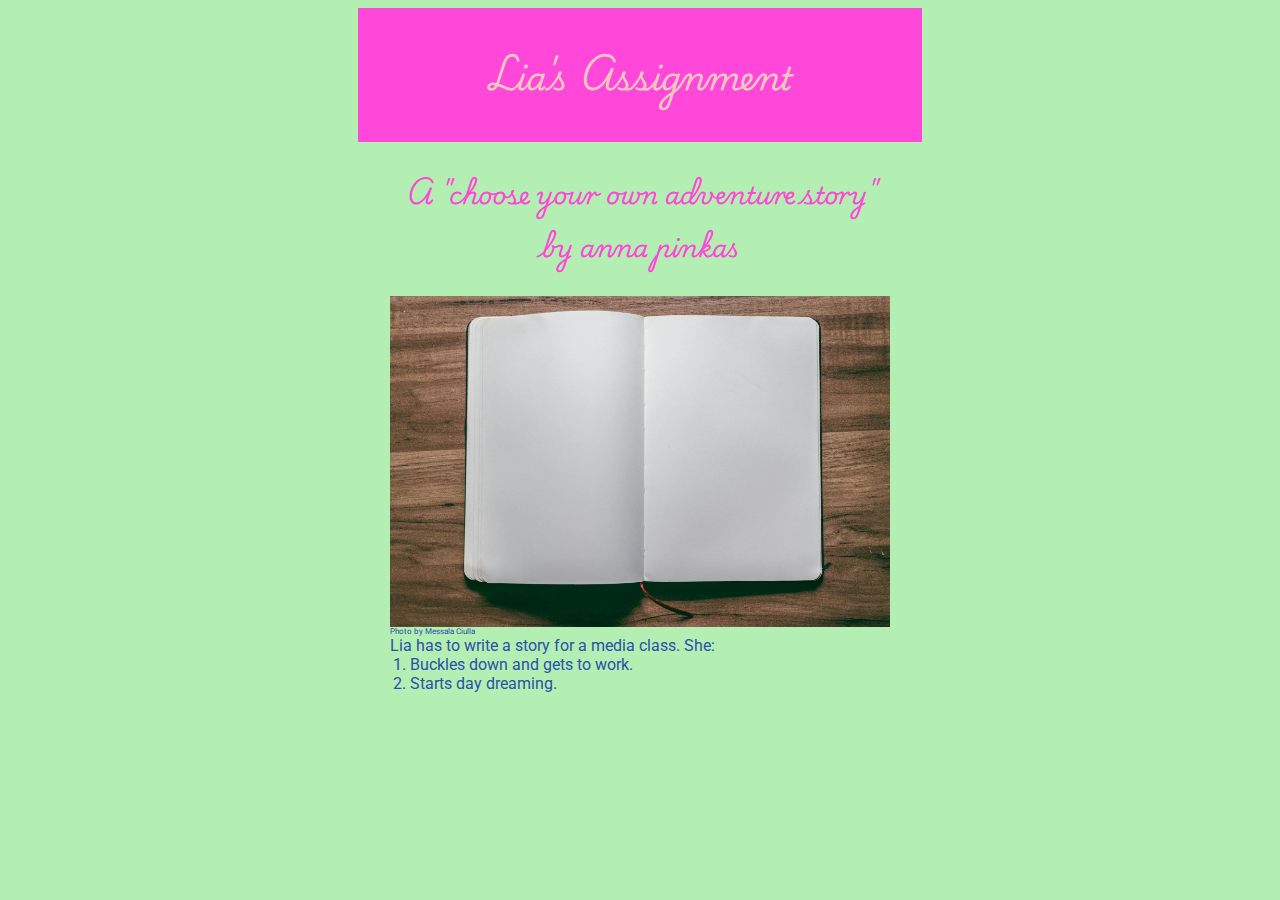
<file: index.html>
<!DOCTYPE html>
<html>
    <head>
        <title>Lia's assignment</title>
        <link href="styles.css" rel="stylesheet">
        <link rel="preconnect" href="https://fonts.googleapis.com">
        <link rel="preconnect" href="https://fonts.gstatic.com" crossorigin>
        <link href="https://fonts.googleapis.com/css2?family=Playwrite+CU:wght@100..400&family=Roboto:ital,wght@0,100;0,300;0,400;0,500;0,700;0,900;1,100;1,300;1,400;1,500;1,700;1,900&display=swap" rel="stylesheet">
    </head>
    <body>  
        <h1>Lia's Assignment</h1>  
        <h2>A "choose your own adventure story"<br> by anna pinkas</h2>
        <img src="images/blank.jpg" width=500 alt="notebook opened to a blank page"/>
        <p class="credits"><a href="https://www.pexels.com/photo/notebook-with-blank-pages-942872/">Photo</a> by Messala Ciulla</p>
        <p>Lia has to write a story for a media class. She:</p>
        <ol>
            <li><a href="done.html">Buckles down and gets to work.</a></li>
            <li><a href="dream.html">Starts day dreaming.</a></li>
        </ol>
    </body>
</html>
</file>
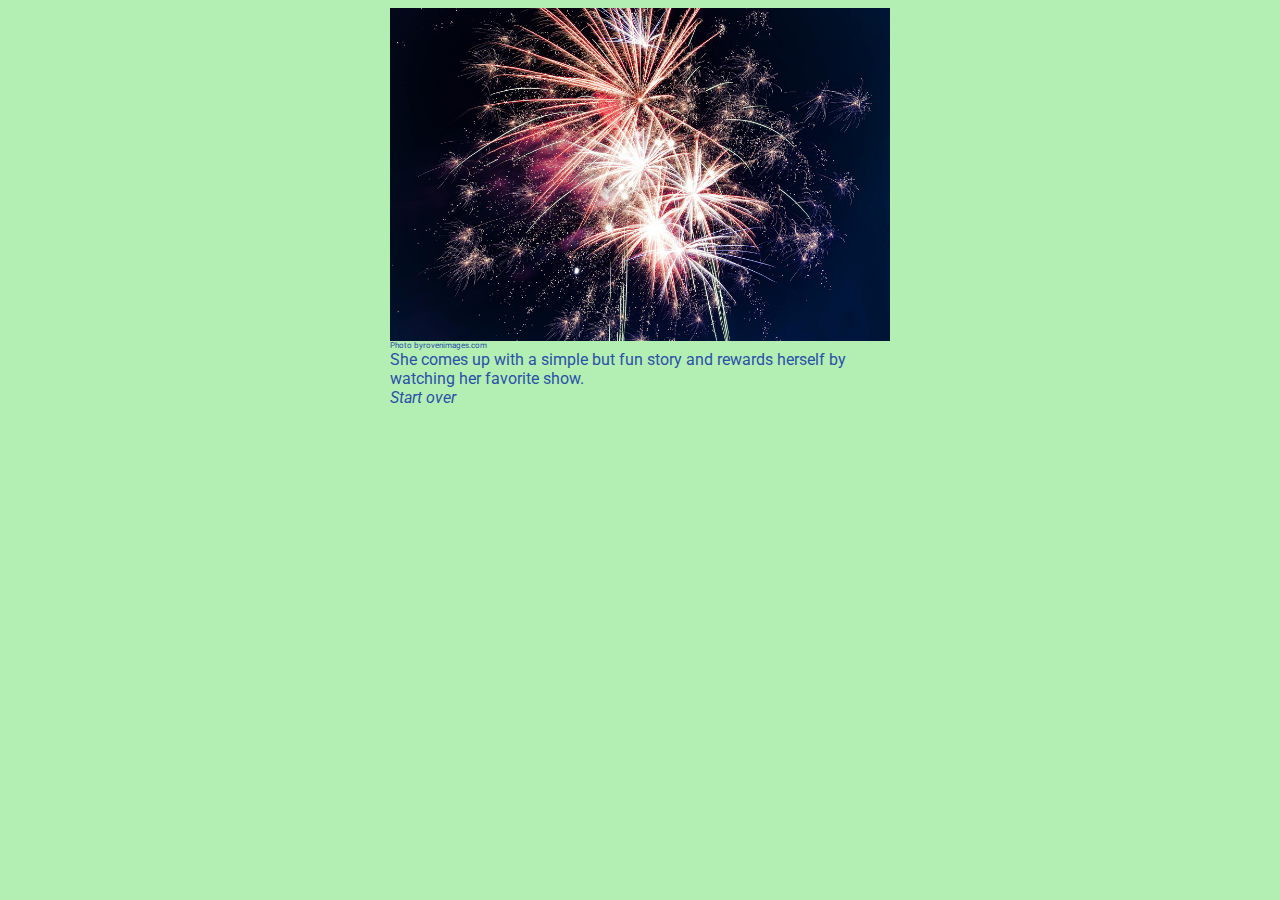
<file: done.html>
<!DOCTYPE html>
<html>
    <head>
        <title>Lia's assignment</title>
        <link href="styles.css" rel="stylesheet">
        <link rel="preconnect" href="https://fonts.googleapis.com">
        <link rel="preconnect" href="https://fonts.gstatic.com" crossorigin>
        <link href="https://fonts.googleapis.com/css2?family=Playwrite+CU:wght@100..400&family=Roboto:ital,wght@0,100;0,300;0,400;0,500;0,700;0,900;1,100;1,300;1,400;1,500;1,700;1,900&display=swap" rel="stylesheet">
    </head>
    <body>  
        <img src="images/fireworks.jpg" width="500" alt="fireworks"/>
        <p class="credits"><a href="https://www.pexels.com/photo/low-angle-photo-of-fireworks-949592/">Photo by</a>rovenimages.com</p>
        <p>She comes up with a simple but fun story and rewards herself by watching her favorite show. </p>
        <p class="start"><a href="index.html">Start over</a></p>
    </body>
</html>
</file>
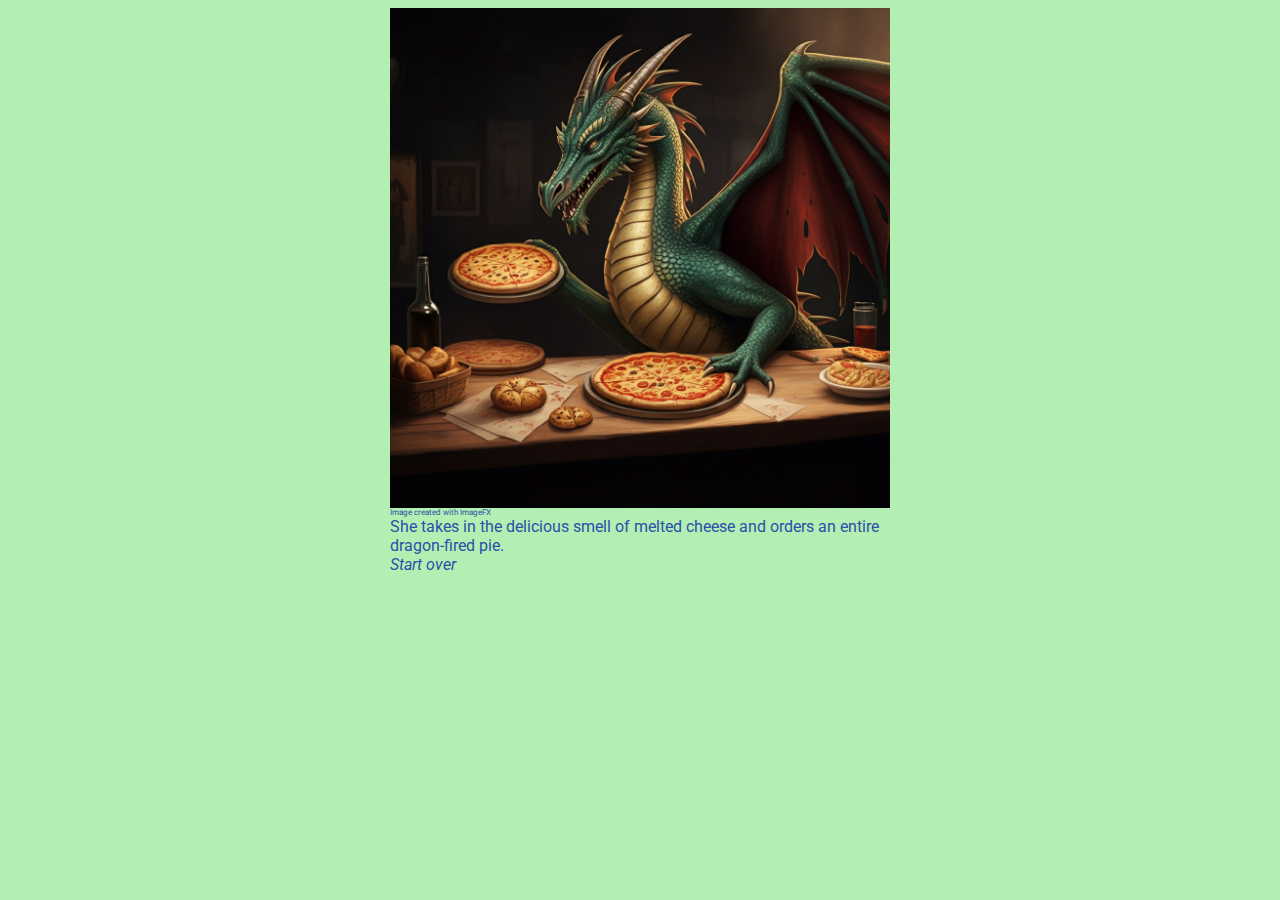
<file: dragon.html>
<!DOCTYPE html>
<html>
    <head>
        <title>Lia's Assignemnt</title>
        <link href="styles.css" rel="stylesheet">
        <link rel="preconnect" href="https://fonts.googleapis.com">
        <link rel="preconnect" href="https://fonts.gstatic.com" crossorigin>
        <link href="https://fonts.googleapis.com/css2?family=Playwrite+CU:wght@100..400&family=Roboto:ital,wght@0,100;0,300;0,400;0,500;0,700;0,900;1,100;1,300;1,400;1,500;1,700;1,900&display=swap" rel="stylesheet">
    </head>
    <body>
        <img src="images/dragon.jpg" width="500" alt="pizza owned by dragon"/>
        <p class="credits">Image created with <a href="https://aitestkitchen.withgoogle.com/tools/image-fx">ImageFX</a></p>
        <p>She takes in the delicious smell of melted cheese and orders an entire dragon-fired pie.</p>
        <p> </p>
        <p class="start"><a href="index.html">Start over</a></p>
    </body>
</html>
</file>
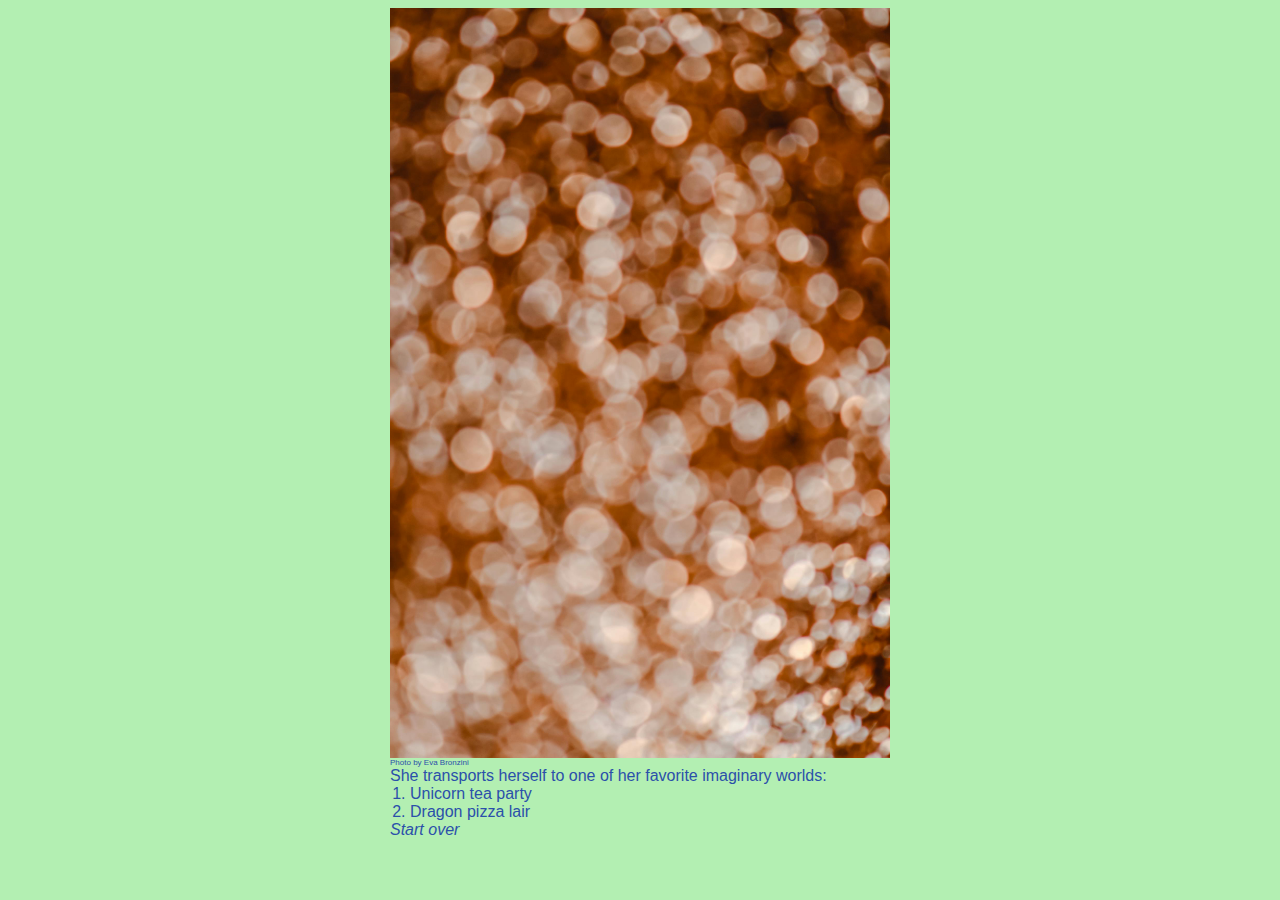
<file: dream.html>
<!DOCTYPE html>
<html>
    <head>
        <title>Lia's assignment</title>
        <link href="styles.css" rel="stylesheet">
    </head>
    <body>  
        <img src="images/dream.jpg" width="500" alt="abstract dreamy pattern/"/>
        <p class="credits"><a href="https://www.pexels.com/photo/bokeh-lights-in-close-up-shot-7629491/">Photo</a> by Eva Bronzini</p>
        <p>She transports herself to one of her favorite imaginary worlds:</p>
        <ol>
            <li><a href="unicorn.html">Unicorn tea party</a></li>
            <li><a href="dragon.html">Dragon pizza lair</a></li>
        </ol>
        <p class="start"><a href="index.html">Start over</a></p>
    </body>
</html>
</file>
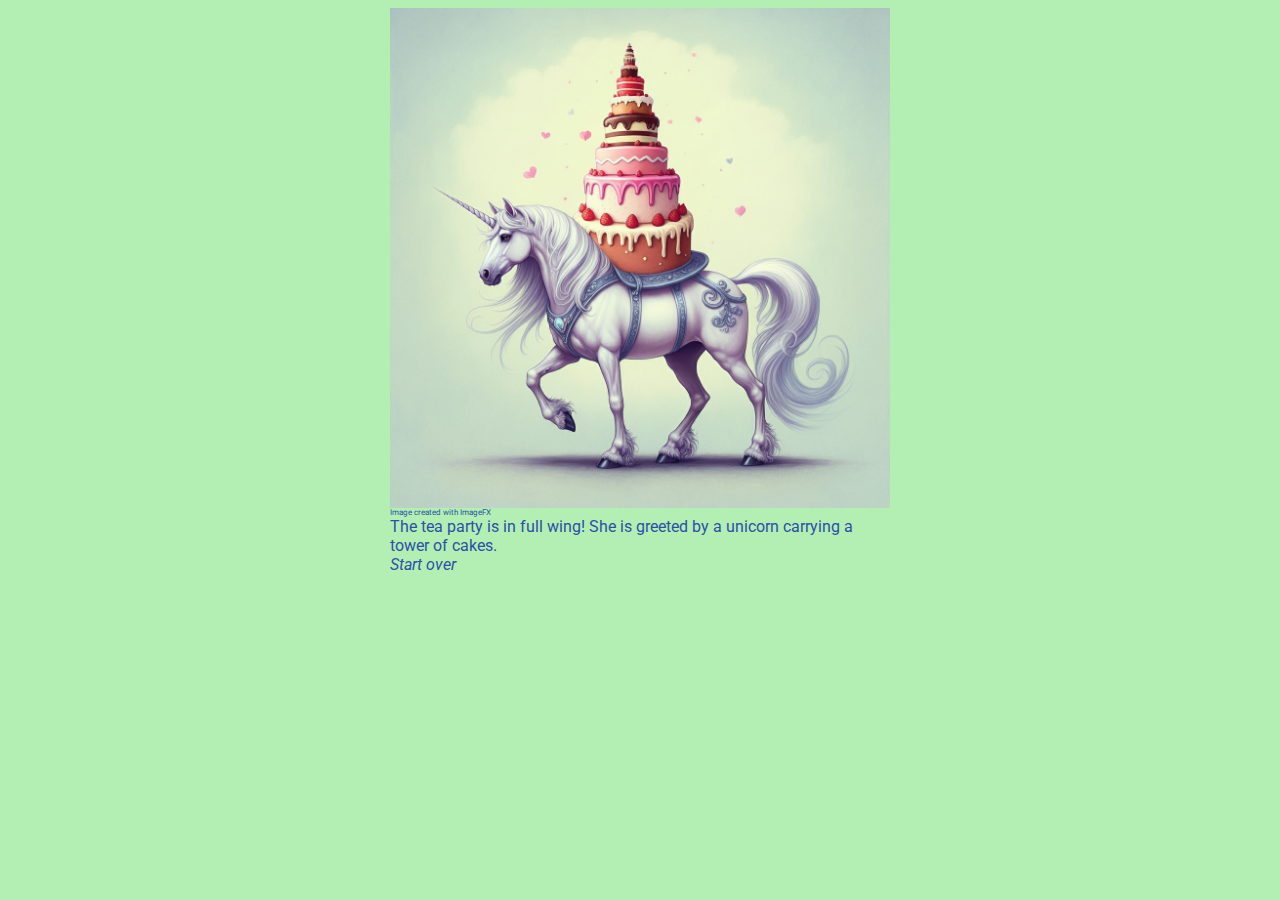
<file: unicorn.html>
<!DOCTYPE html>
<html>
    <head>
        <title>Lia's Assignemnt</title>
        <link href="styles.css" rel="stylesheet">
        <link rel="preconnect" href="https://fonts.googleapis.com">
        <link rel="preconnect" href="https://fonts.gstatic.com" crossorigin>
        <link href="https://fonts.googleapis.com/css2?family=Playwrite+CU:wght@100..400&family=Roboto:ital,wght@0,100;0,300;0,400;0,500;0,700;0,900;1,100;1,300;1,400;1,500;1,700;1,900&display=swap" rel="stylesheet">
    </head>
    <body>
        <img src="images/unicorn.jpg" width="500" alt="unciorn with tower of cakes"/>
        <p class="credits">Image created with <a href="https://aitestkitchen.withgoogle.com/tools/image-fx">ImageFX</a></p>
        <p>The tea party is in full wing! She is greeted by a unicorn carrying a tower of cakes. </p>
        <p class="start"><a href="index.html">Start over</a></p>
    </body>
</html>
</file>
<file: styles.css>
body{background-color: #B3EFB2;
    font-family: "Roboto", sans-serif;
    font-weight: 400;
    font-style: normal;}
h1{width:500px;
    text-align: center;
    margin:0 auto;
    background-color: #FF47DA;
    color:#EFC7C2;
    padding: 1em;
    }
h2{color:#FF47DA;
    width:500px;
    margin: 1em auto;
    text-align: center;}
h1, h2{font-family: "Playwrite CU", cursive;
    font-optical-sizing: auto;
    font-weight: <weight>;
    font-style: normal;}
img{display:block;
    margin: 0 auto;}
p,ol,li,a{
    width: 500px;
    margin: 0 auto;
    color:#2B50AA;}
a{text-decoration:none;}
a:hover{color:#23B5D3;}
p.credits{font-size: 0.5em;}
p.start{font-style: italic;}
</file>
